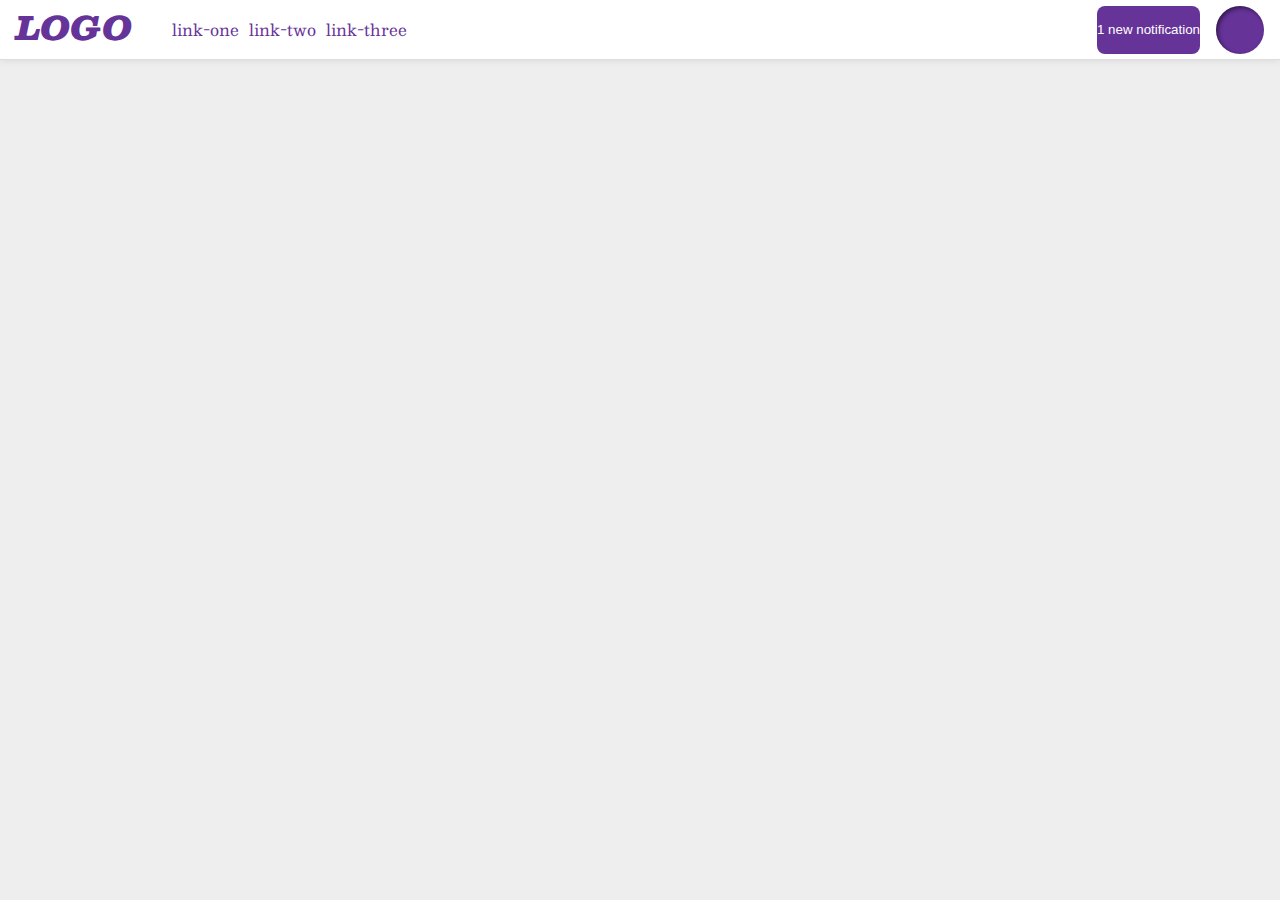
<file: foundations/flex/03-flex-header-2/index.html>
<!DOCTYPE html>
<html lang="en">
  <head>
    <meta charset="UTF-8">
    <meta http-equiv="X-UA-Compatible" content="IE=edge">
    <meta name="viewport" content="width=device-width, initial-scale=1.0">
    <title>Flex Header 2</title>
    <link rel="stylesheet" href="style.css">
  </head>
  <body>
    <div class="header">
      <div class="container1">
        <div class="logo">
        LOGO
        </div>
        <ul class="links">
          <li><a href="https://google.com">link-one</a></li>
          <li><a href="https://google.com">link-two</a></li>
          <li><a href="https://google.com">link-three</a></li>
        </ul>
      </div>

      <div class="container2">
        <button class="notifications">
        1 new notification
        </button>
        <div class="profile-image"></div>
      </div>

    </div>
      
  </body>
</html>
</file>
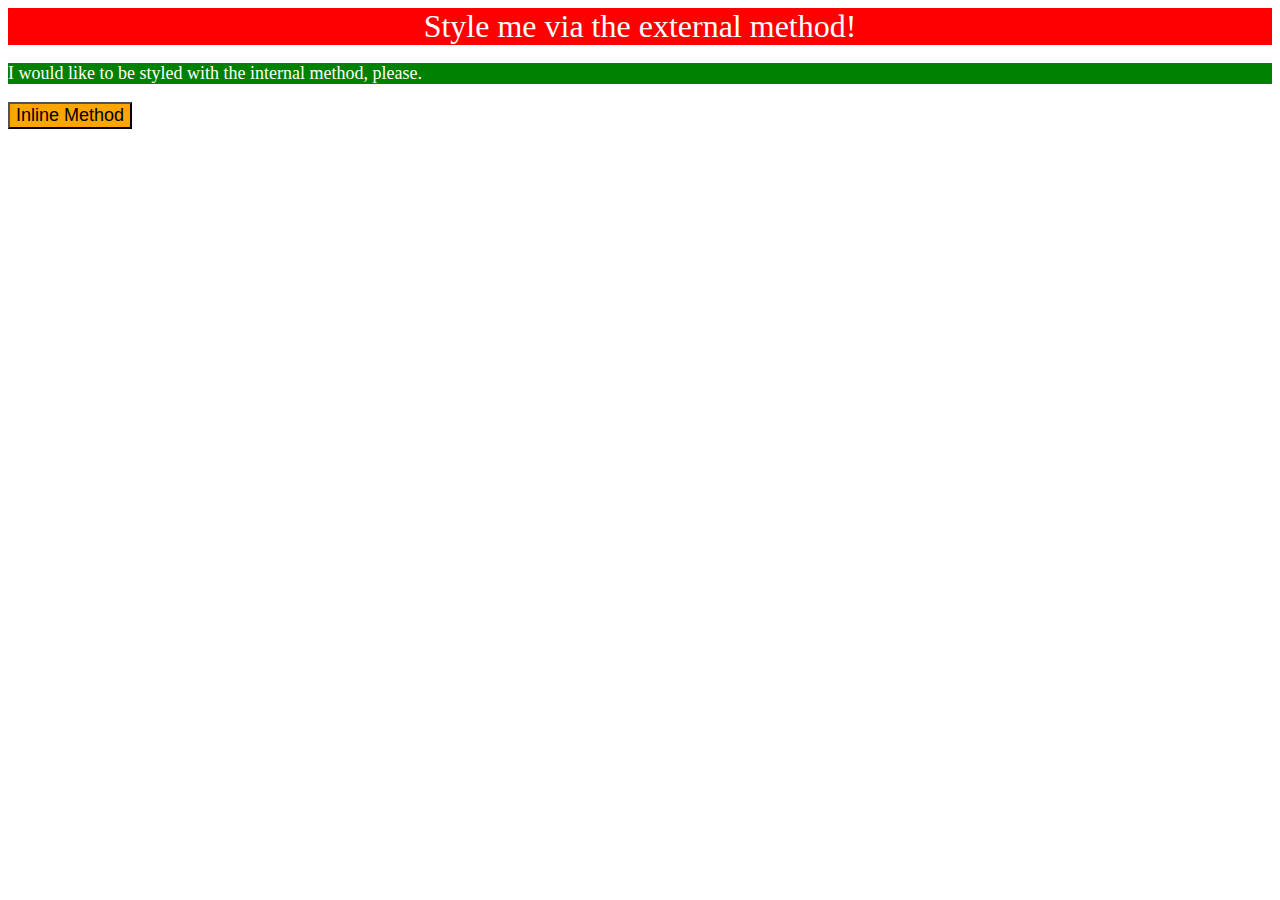
<file: foundations/intro-to-css/01-css-methods/index.html>
<!DOCTYPE html>
<html lang="en">
  <head>
    <meta charset="UTF-8">
    <meta http-equiv="X-UA-Compatible" content="IE=edge">
    <meta name="viewport" content="width=device-width, initial-scale=1.0">
    <title>Methods for Adding CSS</title>
    <!-- External Method -->
    <link rel="stylesheet" href="style.css">

    <!-- Internal Method -->
    <style>
      p {
        color: white;
        background-color: green;
        font-size: 18px
      }

    </style>

  </head>
  <body>
    <div>Style me via the external method!</div>
    <p>I would like to be styled with the internal method, please.</p>
    

    <button style="background-color: orange; font-size: 18px">Inline Method</button>
  </body>
</html>
</file>
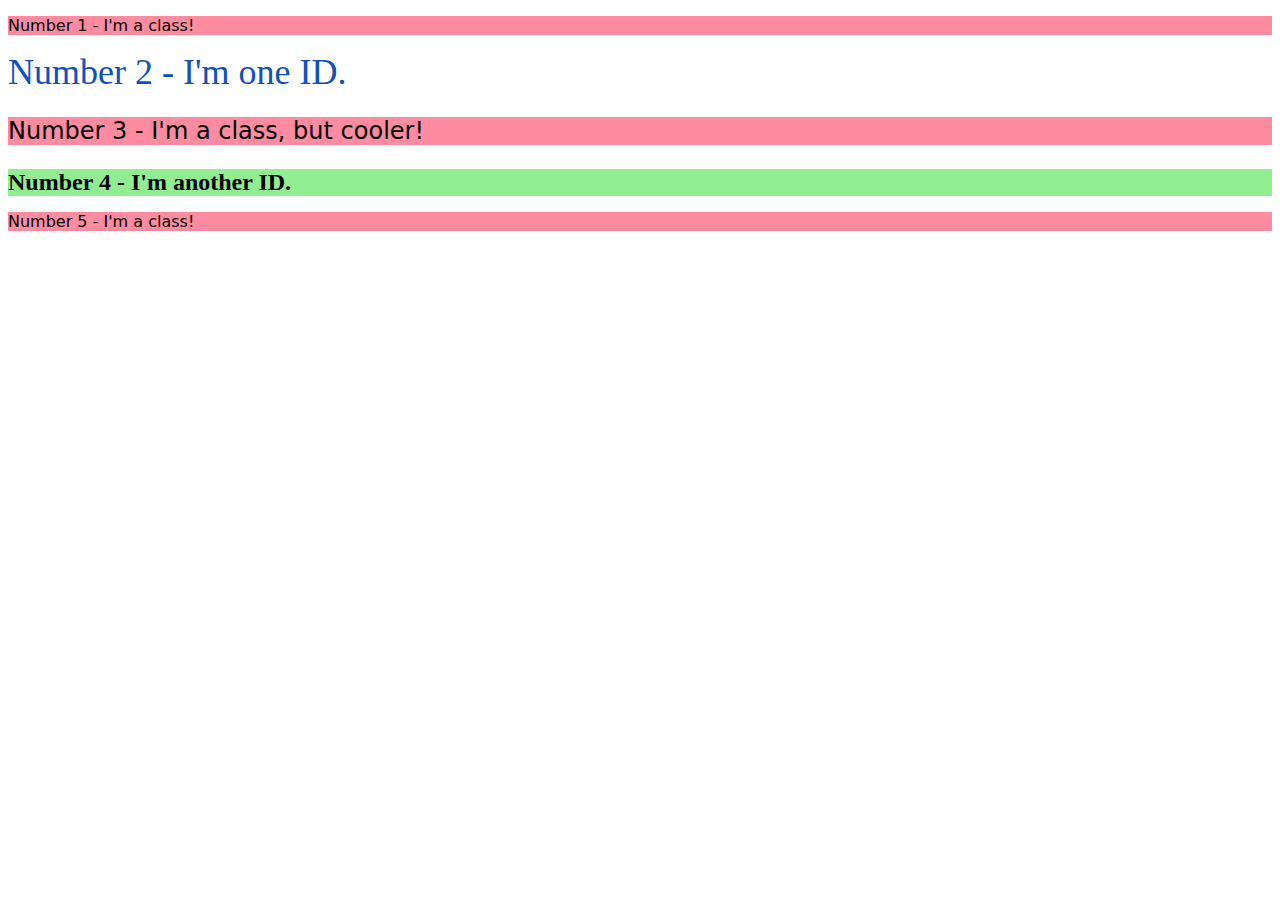
<file: foundations/intro-to-css/02-class-id-selectors/index.html>
<!DOCTYPE html>
<html lang="en">
  <head>
    <meta charset="UTF-8">
    <meta http-equiv="X-UA-Compatible" content="IE=edge">
    <meta name="viewport" content="width=device-width, initial-scale=1.0">
    <title>Class and ID Selectors</title>
    <link rel="stylesheet" href="style.css">
  </head>
  <body>
    <p class="oddGroup">Number 1 - I'm a class!</p>
    <div id="two">Number 2 - I'm one ID.</div>
    <p class ="oddGroup fontSize">Number 3 - I'm a class, but cooler!</p>
    <div class="fontSize" id="fourth">Number 4 - I'm another ID.</div>
    <p class="oddGroup">Number 5 - I'm a class!</p>
  </body>
</html>
</file>
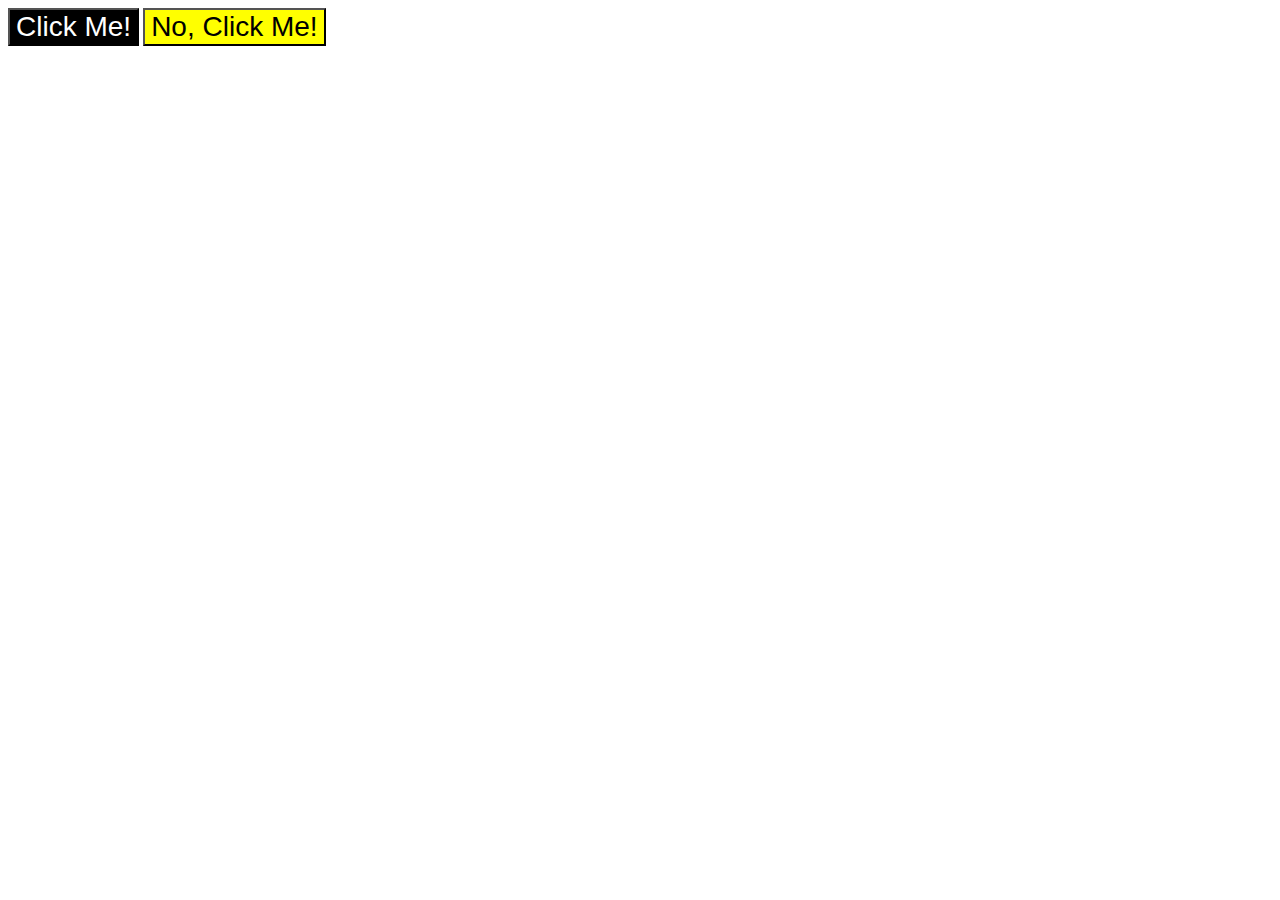
<file: foundations/intro-to-css/03-grouping-selectors/index.html>
<!DOCTYPE html>
<html lang="en">
  <head>
    <meta charset="UTF-8">
    <meta http-equiv="X-UA-Compatible" content="IE=edge">
    <meta name="viewport" content="width=device-width, initial-scale=1.0">
    <title>Grouping Selectors</title>
    <link rel="stylesheet" href="style.css">
  </head>
  <body>
    <button class="first">Click Me!</button>
    <button class="second">No, Click Me!</button>
  </body>
</html>
</file>
<file: foundations/flex/03-flex-header-2/style.css>
/* this is some magical font-importing.  
you'll learn about it later. */
@import url('https://fonts.googleapis.com/css2?family=Besley:ital,wght@0,400;1,900&display=swap');

body {
  margin: 0;
  background: #eee;
  font-family: Besley, serif;
}

.header {
  background: white;
  border-bottom: 1px solid #ddd;
  box-shadow: 0 0 8px rgba(0,0,0,.1);

  display: flex;

  justify-content: space-between;
  align-items: center;
}

.profile-image {
  background: rebeccapurple;
  box-shadow: inset 2px 2px 4px rgba(0,0,0,.5);
  border-radius: 50%;
  width: 48px;
  height: 48px;
}

.logo {
  color: rebeccapurple;
  font-size: 32px;
  font-weight: 900;
  font-style: italic;
}

button {
  border: none;
  border-radius: 8px;
  background: rebeccapurple;
  color: white;

  padding: 0px;

}

a {
  /* this removes the line under our links */
  text-decoration: none;
  color: rebeccapurple;
}

ul {
  list-style-type: none;

  display: flex;

  gap: 10px;
}

.container1 {
  display: flex;

  margin: 0px 16px;

}

.container2 {
  display: flex;

  gap: 16px;

  margin: 0px 16px;
}
</file>
<file: foundations/intro-to-css/01-css-methods/style.css>
div {
    background-color: red;
    color:white;
    font-size: 32px;
    font-weight: 500;
    text-align: center;

}
</file>
<file: foundations/intro-to-css/02-class-id-selectors/style.css>
.oddGroup{
    background-color: #FF8BA0;
    font-family: 'Verdana', 'DejaVu Sans', 'sans-serif';
}

.fontSize {
    font-size: 24px;
}


#two {
    color: #0F52BA;
    font-size: 36px;
}

#fourth {
   background-color: #90EE90;
    font-weight: 600;

}
</file>
<file: foundations/intro-to-css/03-grouping-selectors/style.css>
.first,
.second {
    font-size: 28px;
    font-family: 'Helvetica', 'Times New Roman', 'sans-serif';
}


.first {
    background-color: black;
    color: white;
}

.second {
    background-color: yellow;
}
</file>
